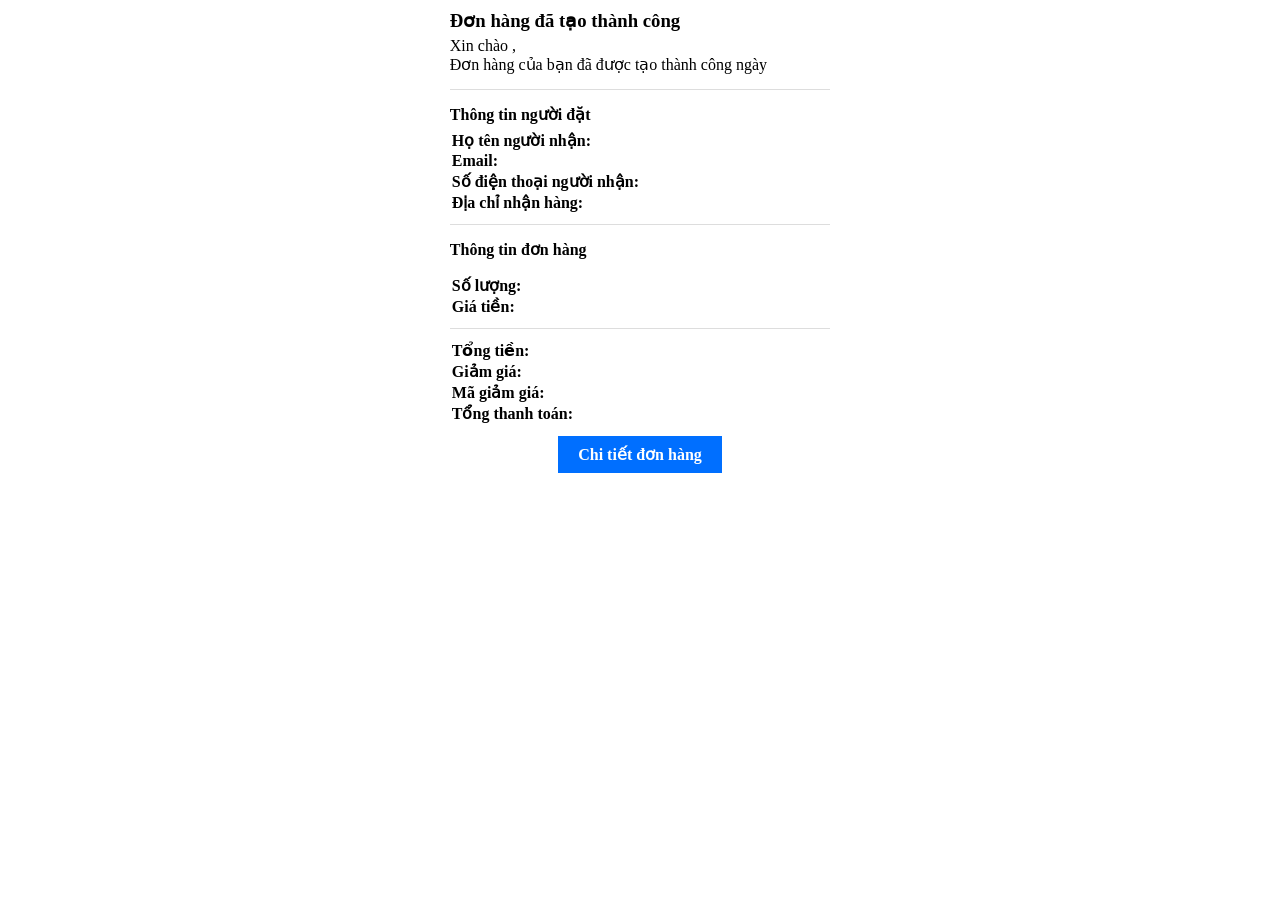
<file: server/src/main/resources/mailtemplates/order.html>
<!DOCTYPE html>
<html lang="en">
<head>
    <meta charset="UTF-8">
    <title>Title</title>
    <style>
        * {
            margin: 0;
            padding: 0;
            box-sizing: border-box;
        }

        .header h3 {
            padding: 10px 0;
        }

        .line-break {
            position: relative;
            width: 100%;
            margin: 10px 0;
            height: 1px;
            background-color: #ddd;
        }

        p {
            padding: 5px 0;
        }

        th {
            width: 50%;
        }

        td {
            width: 50%;
        }

        table {
            border: none;
            text-align: left;
            width: 100%
        }
    </style>
</head>
<body>
<div style="width: 100%;
            height: 100%;
            padding: 10px">
    <div style="margin: 0 auto;
         width: fit-content">
        <div>
            <h3 class="header">Đơn hàng đã tạo thành công</h3>
            <p>
                Xin chào <span th:text="${CUSTOMER_NAME}"></span>,
                <br>
                Đơn hàng của bạn đã được tạo thành công ngày
                <b th:text="${ORDER_DATE}"></b>
            </p>
        </div>
        <div class="line-break"></div>
        <div>
            <div class="customer--info">
                <h4 style="padding: 5px 0">Thông tin người đặt</h4>
                <table>
                    <tr>
                        <th>Họ tên người nhận:</th>
                        <td th:text="${CUSTOMER_RECEIVE_NAME}"></td>
                    </tr>
                    <tr>
                        <th>Email:</th>
                        <td th:text="${CUSTOMER_EMAIL}"></td>
                    </tr>
                    <tr>
                        <th>Số điện thoại người nhận:</th>
                        <td th:text="${CUSTOMER_PHONE}"></td>
                    </tr>
                    <tr>
                        <th>Địa chỉ nhận hàng:</th>
                        <td th:text="${CUSTOMER_ADDRESS}"></td>
                    </tr>
                </table>
            </div>
            <div class="line-break"></div>
            <div>
                <h4 style="padding: 5px 0">Thông tin đơn hàng</h4>
                <div>
                    <div>
                        <div th:each="item, stat : ${ORDER_ITEMS}">
                            <p>
                                <span th:text="${stat.index + 1} + '. '"></span>
                                <span th:text="${item.product.title}"></span>
                            </p>
                            <table>
                                <tr>
                                    <th>Số lượng:</th>
                                    <td th:text="${item.quantity}"></td>
                                </tr>
                                <tr>
                                    <th>Giá tiền:</th>
                                    <td th:text="${#numbers.formatInteger(item.price, 0, 'POINT') + '₫'}"></td>
                                </tr>
                            </table>
                        </div>
                    </div>
                    <div class="line-break"></div>
                    <div>
                        <table>
                            <tr>
                                <th>Tổng tiền:</th>
                                <td th:text="${ORDER_TOTAL_NOT_DISCOUNT} + '₫'"></td>
                            </tr>
                            <tr th:if="${ORDER_DISCOUNT_PRICE != null}">
                                <th>Giảm giá:</th>
                                <td th:text="${ORDER_DISCOUNT_PRICE} + '₫'"></td>
                            </tr>
                            <tr th:if="${ORDER_COUPON_CODE != null}">
                                <th>Mã giảm giá:</th>
                                <td th:text="${ORDER_COUPON_CODE}"></td>
                            </tr>
                            <tr>
                                <th>Tổng thanh toán:</th>
                                <td th:text="${ORDER_TOTAL} + '₫'"></td>
                            </tr>
                        </table>
                    </div>
                </div>
            </div>
            <div style="margin-top: 20px;
            	text-align: center">
                <a style="padding: 10px 20px;
            	text-align: center;
            	font-weight: bold;
            	color: #ffffff;
            	background-color: #006fff;
            	cursor: pointer;
            	text-decoration: none;"
                   th:href="${ORDER_LINK}">Chi tiết đơn hàng</a>
            </div>
        </div>
    </div>
</div>
</body>
</html>
</file>
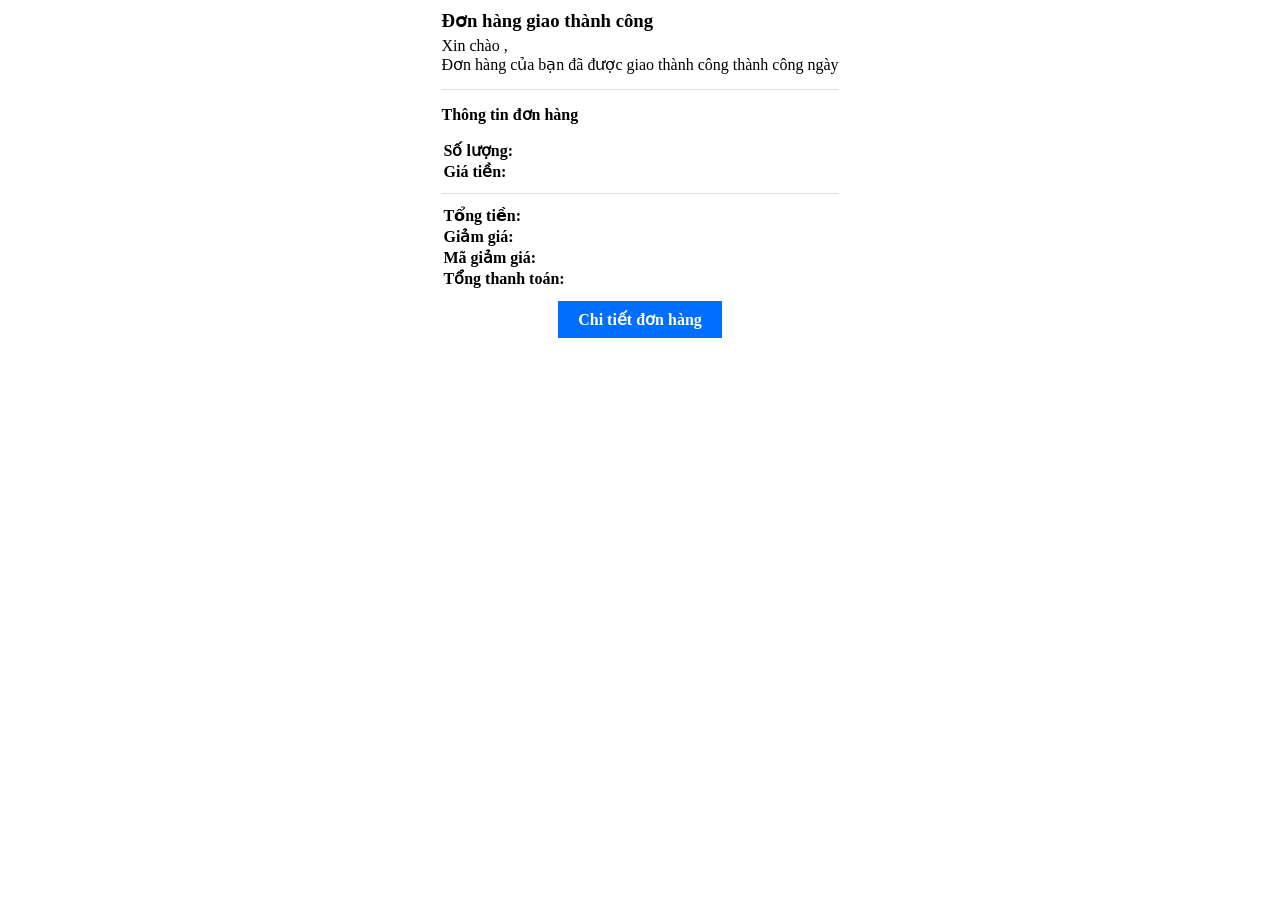
<file: server/src/main/resources/mailtemplates/shipped.html>
<!DOCTYPE html>
<html lang="en">
<head>
    <meta charset="UTF-8">
    <title>Title</title>
    <style>
        * {
            margin: 0;
            padding: 0;
            box-sizing: border-box;
        }

        .header h3 {
            padding: 10px 0;
        }

        .line-break {
            position: relative;
            width: 100%;
            margin: 10px 0;
            height: 1px;
            background-color: #ddd;
        }

        p {
            padding: 5px 0;
        }

        th {
            width: 50%;
        }

        td {
            width: 50%;
        }

        table {
            border: none;
            text-align: left;
            width: 100%
        }
    </style>
</head>
<body>
<div style="width: 100%;
            height: 100%;
            padding: 10px">
    <div style="margin: 0 auto;
         width: fit-content">
        <div>
            <h3 class="header">Đơn hàng giao thành công</h3>
            <p>
                Xin chào <span th:text="${CUSTOMER_NAME}"></span>,
                <br>
                Đơn hàng của bạn đã được giao thành công thành công ngày
                <b th:text="${SHIPPED_DATE}"></b>
            </p>
        </div>
        <div class="line-break"></div>
        <div>
            <div>
                <h4 style="padding: 5px 0">Thông tin đơn hàng</h4>
                <div>
                    <div>
                        <div th:each="item, stat : ${ORDER_ITEMS}">
                            <p>
                                <span th:text="${stat.index + 1} + '. '"></span>
                                <span th:text="${item.product.title}"></span>
                            </p>
                            <table>
                                <tr>
                                    <th>Số lượng:</th>
                                    <td th:text="${item.quantity}"></td>
                                </tr>
                                <tr>
                                    <th>Giá tiền:</th>
                                    <td th:text="${#numbers.formatInteger(item.price, 0, 'POINT') + '₫'}"></td>
                                </tr>
                            </table>
                        </div>
                    </div>
                    <div class="line-break"></div>
                    <div>
                        <table>
                            <tr>
                                <th>Tổng tiền:</th>
                                <td th:text="${ORDER_TOTAL_NOT_DISCOUNT} + '₫'"></td>
                            </tr>
                            <tr th:if="${ORDER_DISCOUNT_PRICE != null}">
                                <th>Giảm giá:</th>
                                <td th:text="${ORDER_DISCOUNT_PRICE} + '₫'"></td>
                            </tr>
                            <tr th:if="${ORDER_COUPON_CODE != null}">
                                <th>Mã giảm giá:</th>
                                <td th:text="${ORDER_COUPON_CODE}"></td>
                            </tr>
                            <tr>
                                <th>Tổng thanh toán:</th>
                                <td th:text="${ORDER_TOTAL} + '₫'"></td>
                            </tr>
                        </table>
                    </div>
                </div>
            </div>
            <div style="margin-top: 20px;
            	text-align: center">
                <a style="padding: 10px 20px;
            	text-align: center;
            	font-weight: bold;
            	color: #ffffff;
            	background-color: #006fff;
            	cursor: pointer;
            	text-decoration: none;"
                   th:href="${ORDER_LINK}">Chi tiết đơn hàng</a>
            </div>
        </div>
    </div>
</div>
</body>
</html>
</file>
